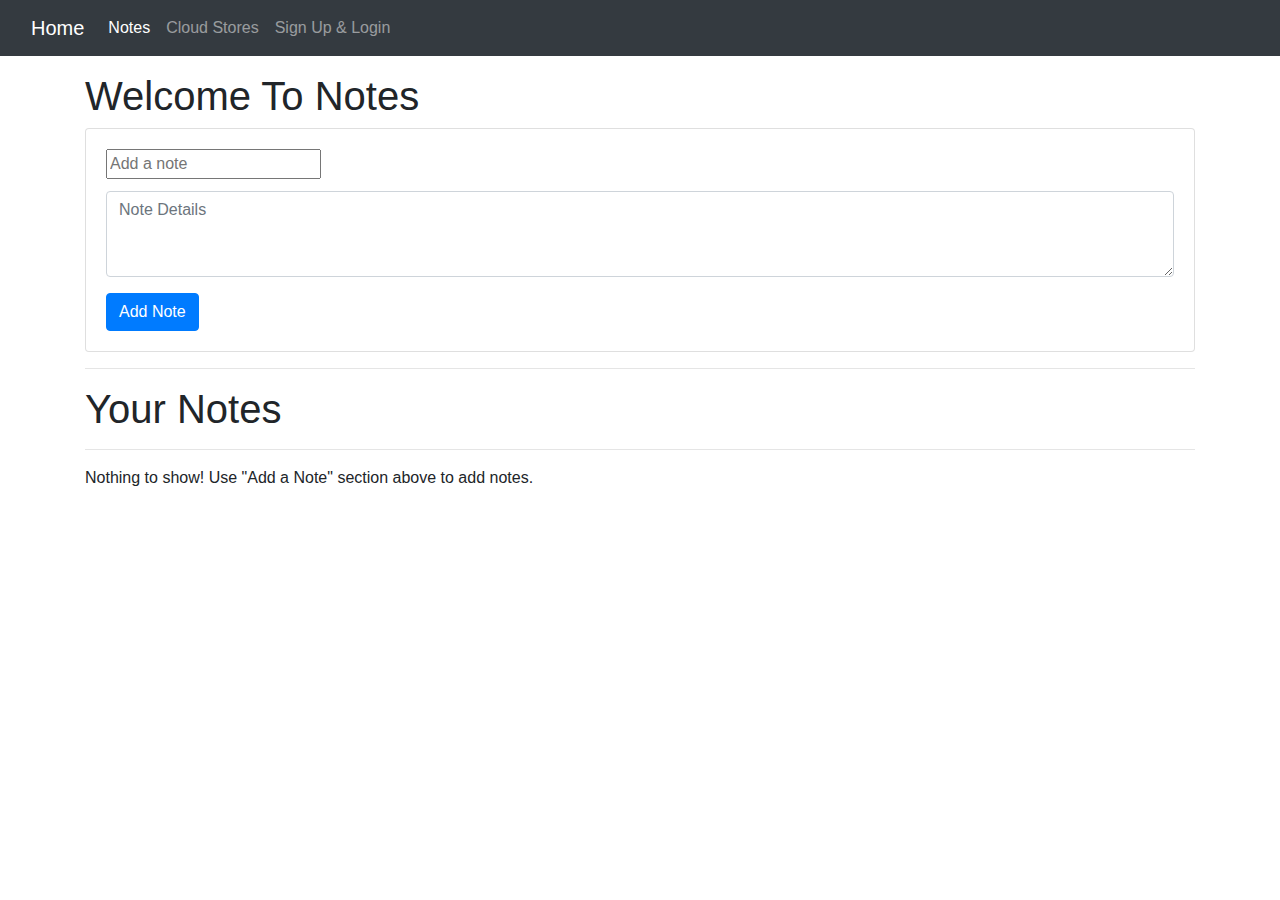
<file: note.html>
<!DOCTYPE html>
<html lang="en">

<head>
    <meta charset="UTF-8">
    <meta name="viewport" content="width=device-width, initial-scale=1">
    <meta http-equiv="X-UA-Compatible" content="ie=edge">
    <title>Notes App</title>
    <link rel="stylesheet" href="https://stackpath.bootstrapcdn.com/bootstrap/4.3.1/css/bootstrap.min.css"
        integrity="sha384-ggOyR0iXCbMQv3Xipma34MD+dH/1fQ784/j6cY/iJTQUOhcWr7x9JvoRxT2MZw1T" crossorigin="anonymous">

</head>

<body>
    <nav class="navbar navbar-expand-lg navbar-dark bg-dark">
  <div class="container-fluid">
    <button class="navbar-toggler" type="button" data-bs-toggle="collapse" data-bs-target="#navbarTogglerDemo01" aria-controls="navbarTogglerDemo01" aria-expanded="false" aria-label="Toggle navigation">
      <span class="navbar-toggler-icon"></span>
    </button>
    <div class="collapse navbar-collapse" id="navbarTogglerDemo01">
      <a class="navbar-brand" aria-current="page" href="#">Home</a>
      <ul class="navbar-nav me-auto mb-2 mb-lg-0">
        <li class="nav-item">
          <a class="nav-link active" aria-current="page" href="#">Notes</a>
        </li>
        <li class="nav-item">
          <a class="nav-link" href="#">Cloud Stores</a>
        </li>
        <li class="nav-item">
          <a class="nav-link" href="sign.html">Sign Up & Login</a>
        </li>
      </ul>
     
      </form>
    </div>
  </div>
</nav>

    <div class="container my-3">
        <h1>Welcome To Notes</h1>
        <div class="card">
            <div class="card-body">
                <form action="">
                <input class="card-title" type="text" id="Add a note" placeholder="Add a note">
            
                
                <div class="form-group">
                    <textarea class="form-control" id="addTxt"
                placeholder="Note Details" rows="3"></textarea>
                </div>
                <button class="btn btn-primary" id="addBtn">Add Note</button>
            </div>
        </div>
        <hr>
        <h1>Your Notes</h1>
        <hr>
        <div id="notes" class="row container-fluid"> </div>
    </div>

    <script src="https://code.jquery.com/jquery-3.3.1.slim.min.js"
        integrity="sha384-q8i/X+965DzO0rT7abK41JStQIAqVgRVzpbzo5smXKp4YfRvH+8abtTE1Pi6jizo"
        crossorigin="anonymous"></script>
    <script src="https://cdnjs.cloudflare.com/ajax/libs/popper.js/1.14.7/umd/popper.min.js"
        integrity="sha384-UO2eT0CpHqdSJQ6hJty5KVphtPhzWj9WO1clHTMGa3JDZwrnQq4sF86dIHNDz0W1"
        crossorigin="anonymous"></script>
    <script src="https://stackpath.bootstrapcdn.com/bootstrap/4.3.1/js/bootstrap.min.js"
        integrity="sha384-JjSmVgyd0p3pXB1rRibZUAYoIIy6OrQ6VrjIEaFf/nJGzIxFDsf4x0xIM+B07jRM"
        crossorigin="anonymous"></script>
    <script src="app.js"></script>
</body>

</html>
</file>
